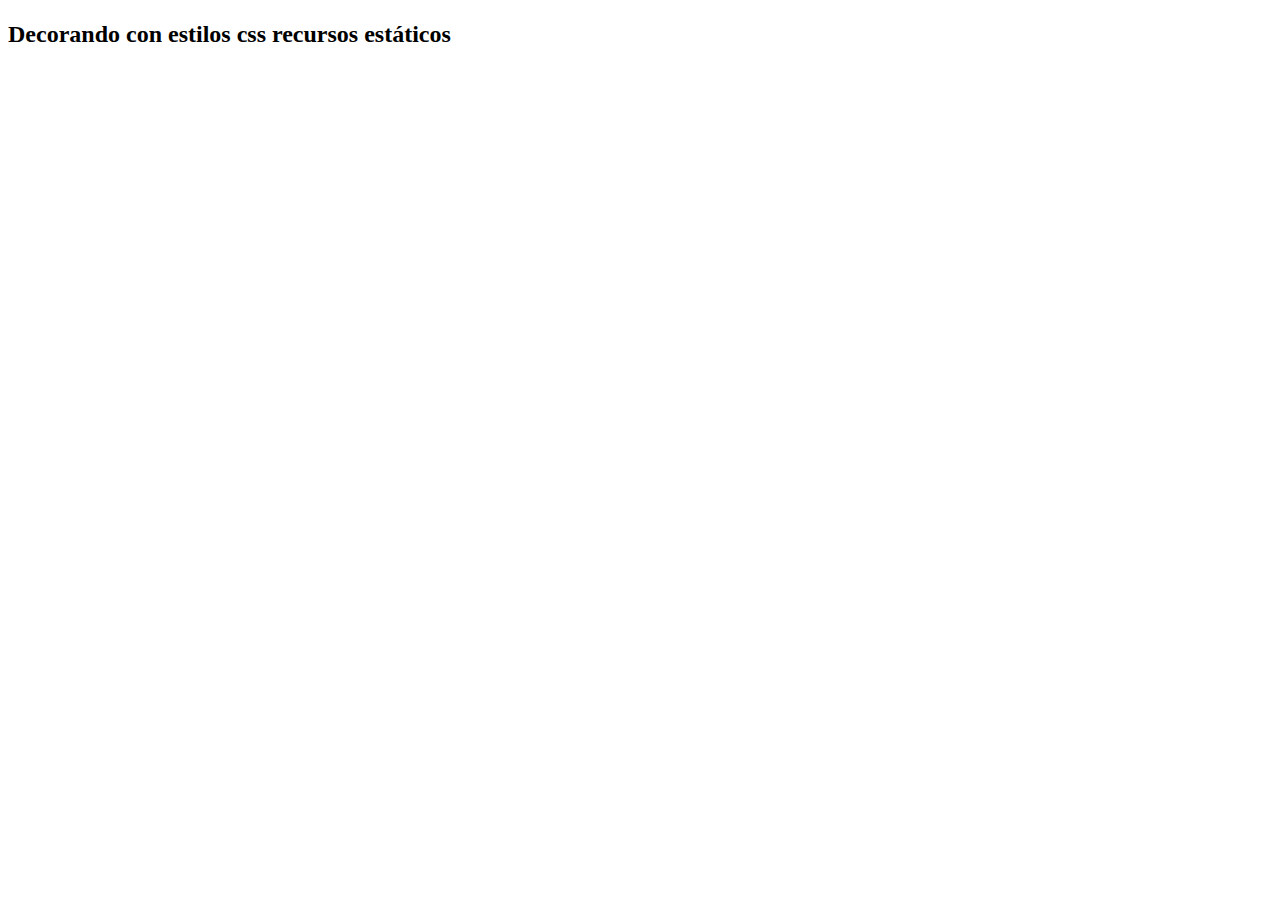
<file: spring-boot-web/src/main/resources/templates/index.html>
<!DOCTYPE html>
<html xmlns: th="http://www.thymeleaf.org">

<head>
<meta charset="UTF-8" />
<title th:text="${titulo}"></title>
<link rel="stylesheet" type="text/css" th:href="@{/css/style.css}">
</link>

</head>

<body>
	<h1 class="color-rojo" th:text="${titulo}"></h1>
	<h2 class="color-azul">Decorando con estilos css recursos
		estáticos</h2>
	<img th:src="@{/images/5.foto.jpg}">
</body>

</html>
</file>
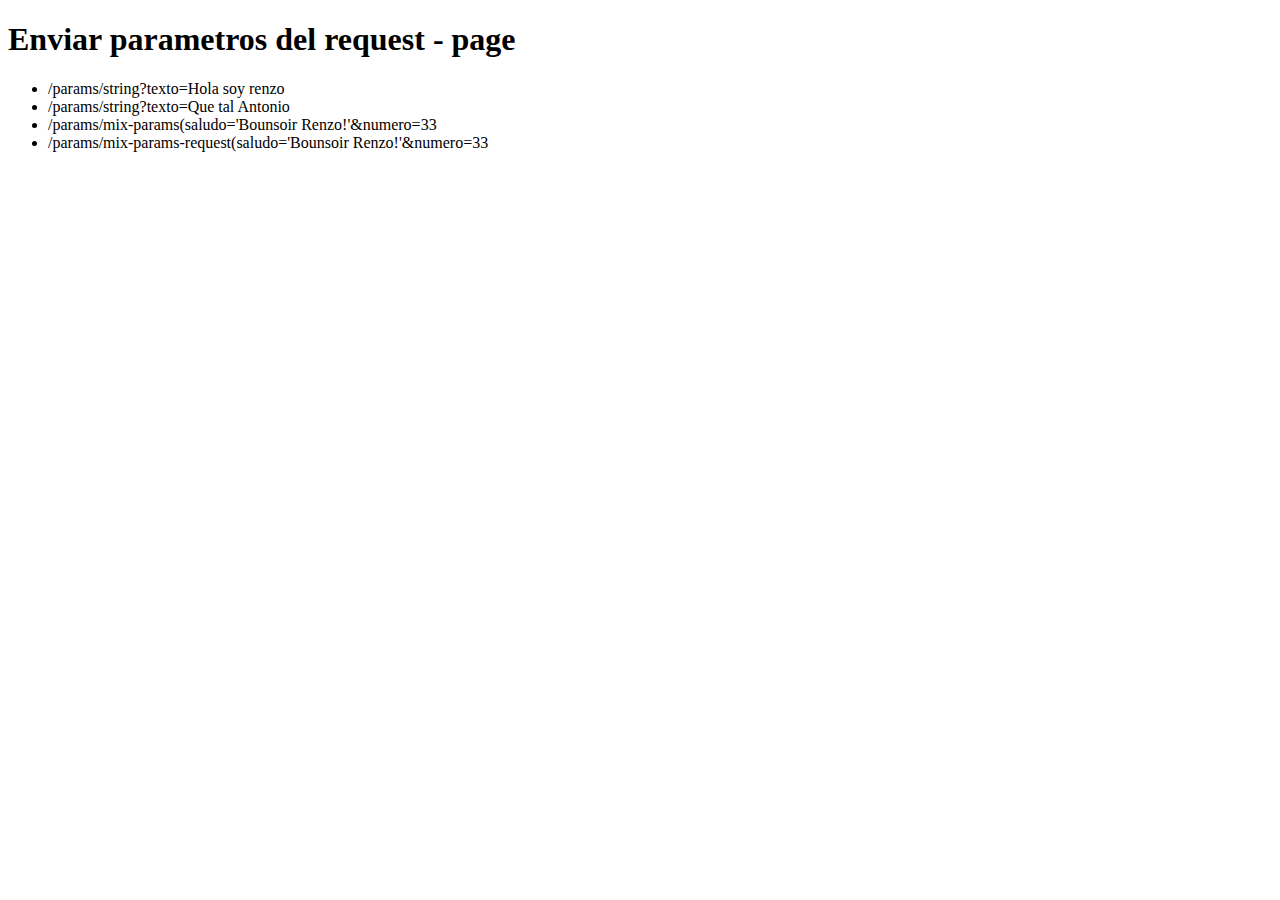
<file: spring-boot-web/src/main/resources/templates/params/index.html>
<!DOCTYPE html>
<html xmlns: th="http://www.thymeleaf.org">

<head>
<meta charset="UTF-8" />
<title>Enviar parametros del request-title</title>
</head>
<body>
	<h1>Enviar parametros del request - page</h1>
	<ul>
		<li><a th:href="@{/params/string(texto='Hola Pamela')}">/params/string?texto=Hola soy renzo</a></li>
		<li><a th:href="@{/params/string(texto='Que tal Renzo Antonio')}">/params/string?texto=Que tal Antonio</a></li>
		<li><a th:href="@{/params/mix-params(saludo='Bounsoir Renzo!', numero=29)}">/params/mix-params(saludo='Bounsoir Renzo!'&numero=33</a></li>
		<li><a th:href="@{/params/mix-params-request(saludo='Bounsoir Renzo!', numero=29)}">/params/mix-params-request(saludo='Bounsoir Renzo!'&numero=33</a></li>

	</ul>
</body>
</html>
</file>
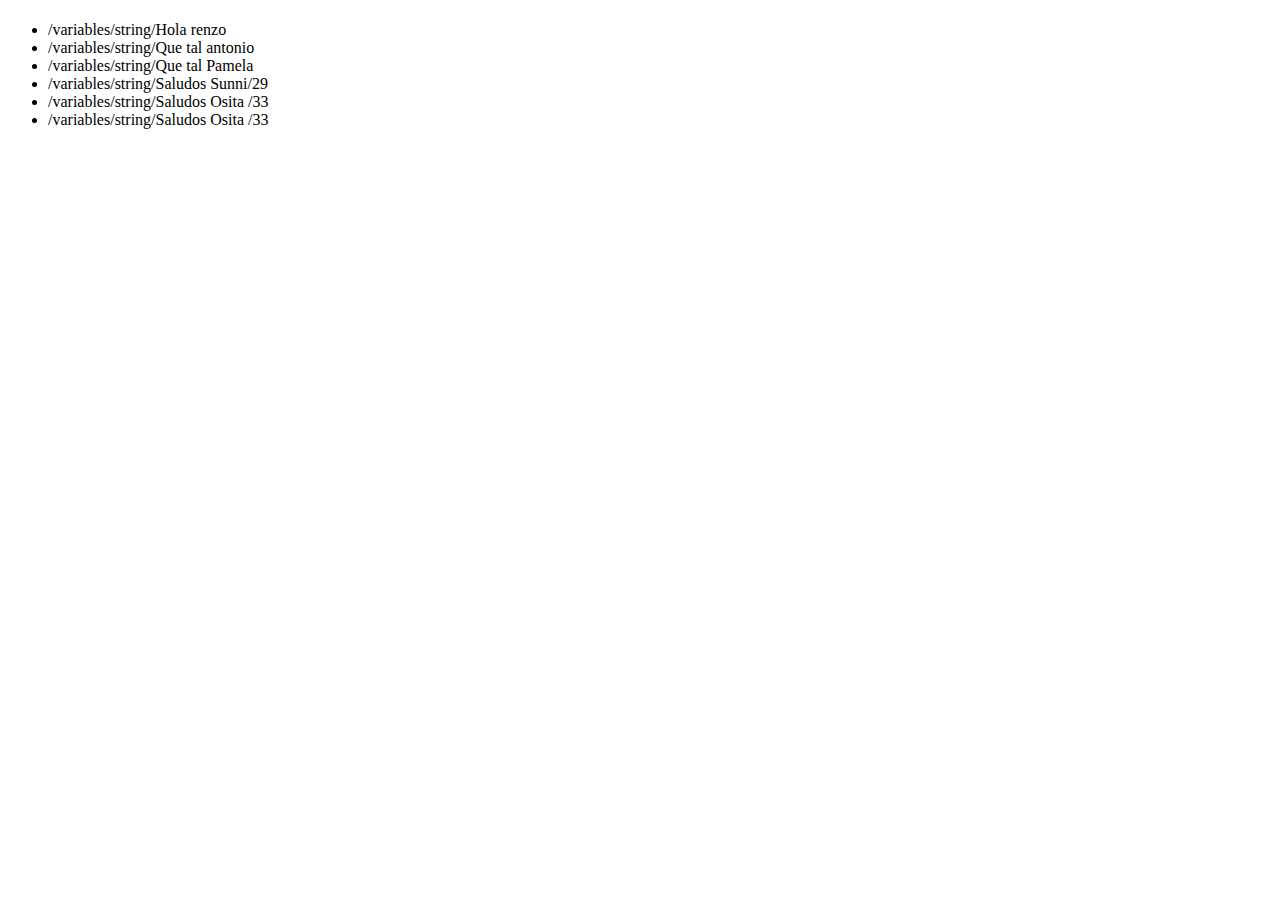
<file: spring-boot-web/src/main/resources/templates/variables/index.html>
<!DOCTYPE html>
<html xmlns: th="http://www.thymeleaf.org">

<head>
<meta charset="UTF-8" />
<title th:text="${titulo}"> </title>
</head>
<body>
	<h1 th:text="${titulo}"> </h1>
	<ul>
		<li><a th:href="@{/variables/string/} + 'Hola renzo'">/variables/string/Hola renzo</a></li>
		<li><a th:href="@{/variables/string/} + 'Que tal antonio!'">/variables/string/Que tal antonio</a></li>
		<li><a th:href="@{/variables/string/} + 'Que tal Pamela '">/variables/string/Que tal Pamela</a></li>
		<li><a th:href="@{/variables/string/} + 'Saludos Sunni'+ '/'+ 29">/variables/string/Saludos Sunni/29</a></li>
		<li><a th:href="@{/variables/string/} + ${'Saludos Osita'} + '/'+ ${'29'} ">/variables/string/Saludos Osita /33</a></li>
		<li><a th:href="@{/variables/string/} + ${titulo} + '/'+ ${'29'} ">/variables/string/Saludos Osita /33</a></li>
		
	</ul>
</body>
</html>
</file>
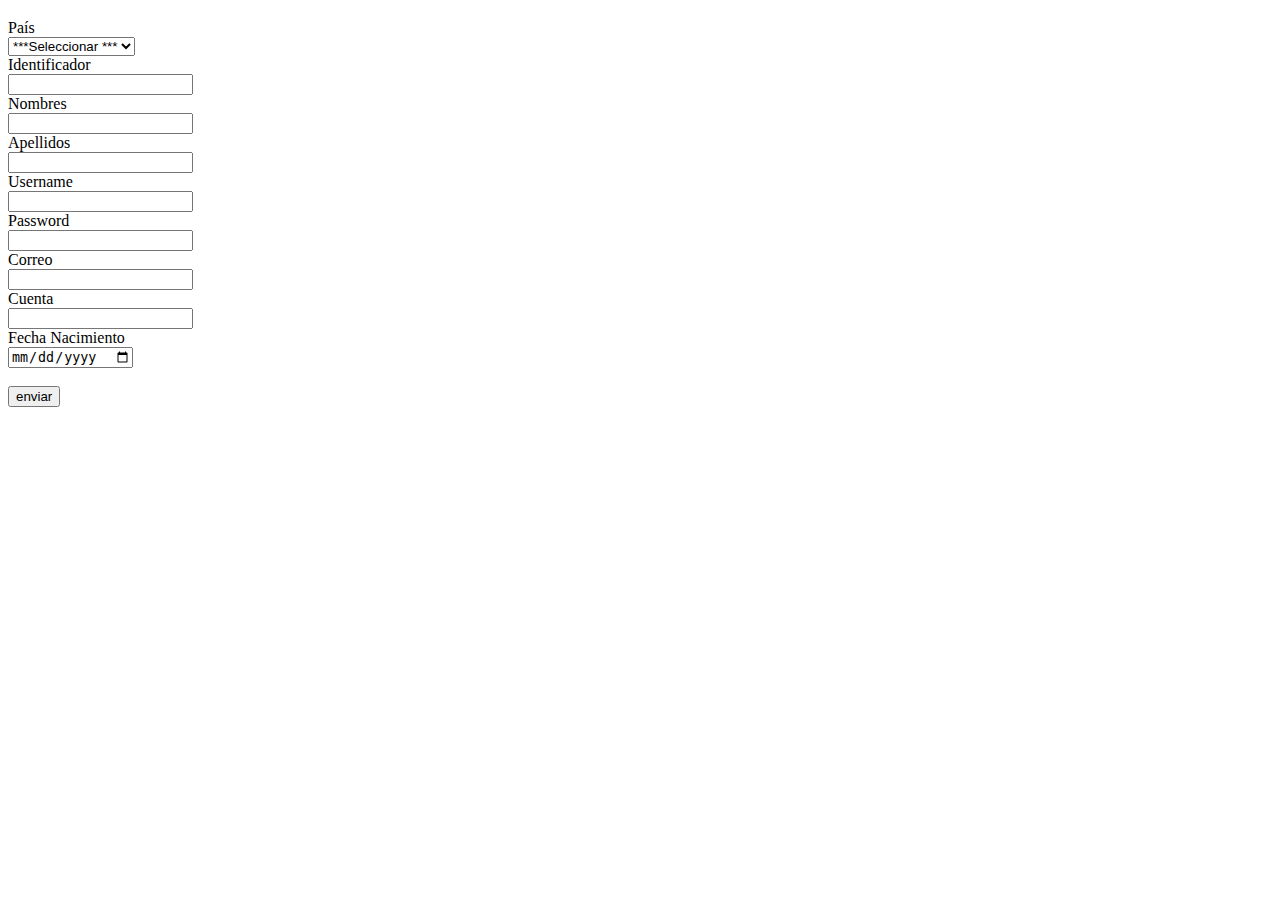
<file: spring-boot-form/src/main/resources/templates/form.html>
<!DOCTYPE html>
<html xmlns: th="http://www.thymeleaf.org">
<head>
<meta charset="UTF-8" />
<title th:text="${titulo}"></title>
</head>
<body>
	<h3 th:text="${titulo}"></h3>
	<form th:action="@{/form}" th:object="${usuario}" method="post">

		<div>
			<label for="pais.codigo">País</label>
			<div>
				<select id ="pais.codigo" th:field="*{pais.codigo}"> 				
				<option value=""> ***Seleccionar ***</option>
				<option th:each ="pais: ${listaPaises}" th:text="${pais.nombre}" th:value="${pais.codigo}"></option>
				</select>
			</div>
			<div th:if="${#fields.hasErrors('pais.codigo')}"
				th:errors="*{pais.codigo}"></div>
		</div>

		<div>
			<label for="identificador">Identificador</label>
			<div>
				<input type="text" id="identificador" th:field="*{identificador}">
			</div>
			<div th:if="${#fields.hasErrors('identificador')}"
				th:errors="*{identificador}"></div>
		</div>

		<div>
			<label for="nombre">Nombres</label>
			<div>
				<input type="text" id="nombre" th:field="*{nombre}">
			</div>
			<div th:if="${#fields.hasErrors('nombre')}" th:errors="*{nombre}"></div>
		</div>

		<div>
			<label for="apellidos">Apellidos</label>
			<div>
				<input type="text" id="apellidos" th:field="*{apellidos}">
			</div>
			<div th:if="${#fields.hasErrors('apellidos')}"
				th:errors="*{apellidos}"></div>
		</div>

		<div>
			<label for="username">Username</label>
			<div>
				<input type="text" id="username" th:field="*{username}">
			</div>
			<div th:if="${#fields.hasErrors('username')}" th:errors="*{username}"></div>
		</div>

		<div>
			<label for="password">Password</label>
			<div>
				<input type="password" th:field="*{password}" id="password">
			</div>
			<div th:if="${#fields.hasErrors('password')}" th:errors="*{password}"></div>
		</div>

		<div>
			<label for="email">Correo</label>
			<div>
				<input type="email" id="email" th:field="*{email}">
			</div>
			<div th:if="${#fields.hasErrors('email')}" th:errors="*{email}"></div>
		</div>

		<div>
			<label for="cuenta">Cuenta</label>
			<div>
				<input type="text" id="cuenta" th:field="*{cuenta}">
			</div>
			<div th:if="${#fields.hasErrors('cuenta')}" th:errors="*{cuenta}"></div>
		</div>

		<div>
			<label for="fechaNacimiento">Fecha Nacimiento</label>
			<div>
				<input type="date" id="fechaNacimiento"
					th:field="*{fechaNacimiento}" placeholder="yyyy/MM/dd">
			</div>
			<div th:if="${#fields.hasErrors('fechaNacimiento')}"
				th:errors="*{fechaNacimiento}"></div>
		</div>
		<div>
			<br>
			<div>
				<input type="submit" value="enviar">
			</div>
		</div>
	</form>
</body>
</html>
</file>
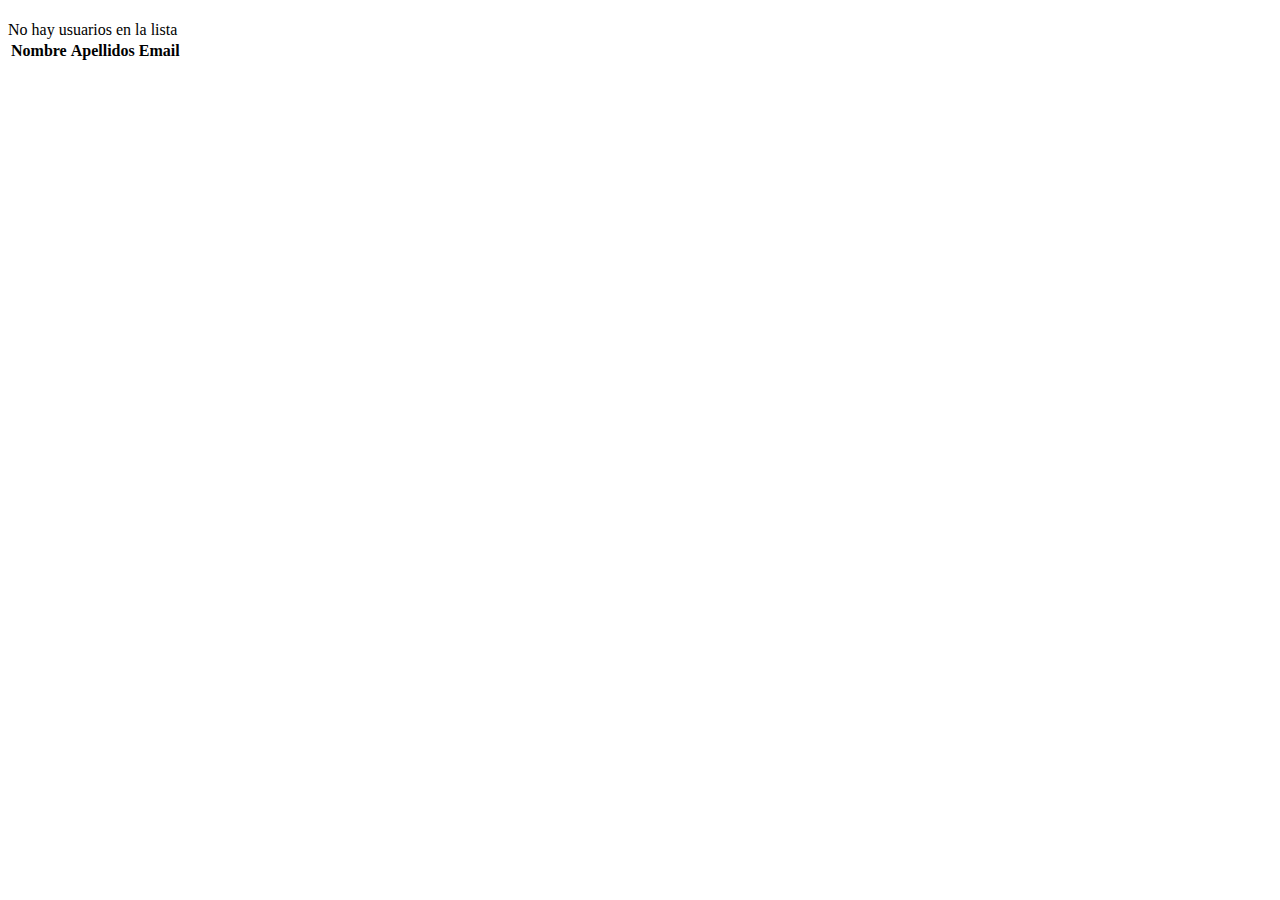
<file: spring-boot-web/src/main/resources/templates/listar.html>
<!DOCTYPE html>
<html xmlns: th="http://www.thymeleaf.org">
<head>
<meta charset="UTF-8" />
<title th:text="${titulo}"></title>
</head>
<body>
	<h1 th:text="${titulo}"></h1>
	<h1 th:text="${mensaje}"></h1>
	<div th:if="${lista.isEmpty()}">No hay usuarios en la lista</div>
	<table th:if="${not lista.isEmpty()}">
		<thead>
			<tr>
				<th>Nombre</th>
				<th>Apellidos</th>
				<th>Email</th>
			</tr>
		</thead>
		<tbody>
			<tr th:each="usuario: ${lista}">
				<td th:text="${usuario.nombre}"></td>
				<td th:text="${usuario.apellidos}"></td>
				<td th:text="${usuario.email}"></td>

			</tr>

		</tbody>
	</table>
</body>
</html>
</file>
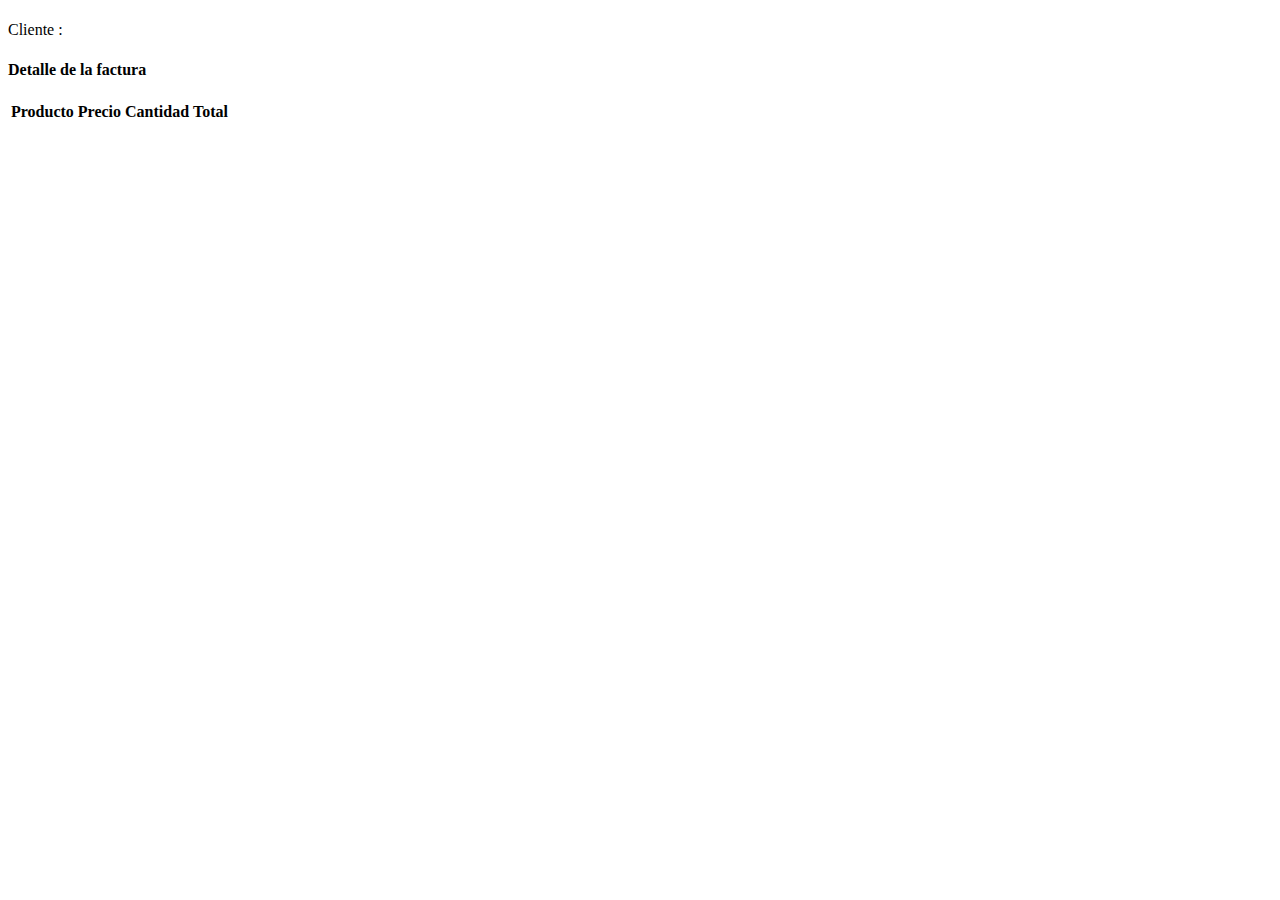
<file: spring-boot-di/src/main/resources/templates/factura/ver.html>
<!DOCTYPE html>
<html xmlns: th="http://www.thymeleaf.org">

<head>
<meta charset="UTF-8" />
<title th:text="${titulo}">Index</title>

</head>

<body>
	<h1 th:text="${titulo}"></h1>
	<h3 th:text="${factura.descripcion}"></h3>
	<div>
		Cliente : <span th:utext="${factura.cliente.nombre + ' '+ factura.cliente.apellido}"></span>
	</div>
	<h4>Detalle de la factura</h4>
	<table>
		<thead>
			<tr>
				<th>Producto</th>
				<th>Precio</th>
				<th>Cantidad</th>
				<th>Total</th>
			</tr>
		</thead>
		<tbody>
			<tr th:each="item: ${factura.items}">
				<td th:text="${item.producto.nombre}"></td>
				<td th:text="${item.producto.precio}"></td>
				<td th:text="${item.cantidad}"></td>
				<td th:text="${item.cacularImporte()}"></td>

			</tr>
		</tbody>
	</table>

</body>

</html>
</file>
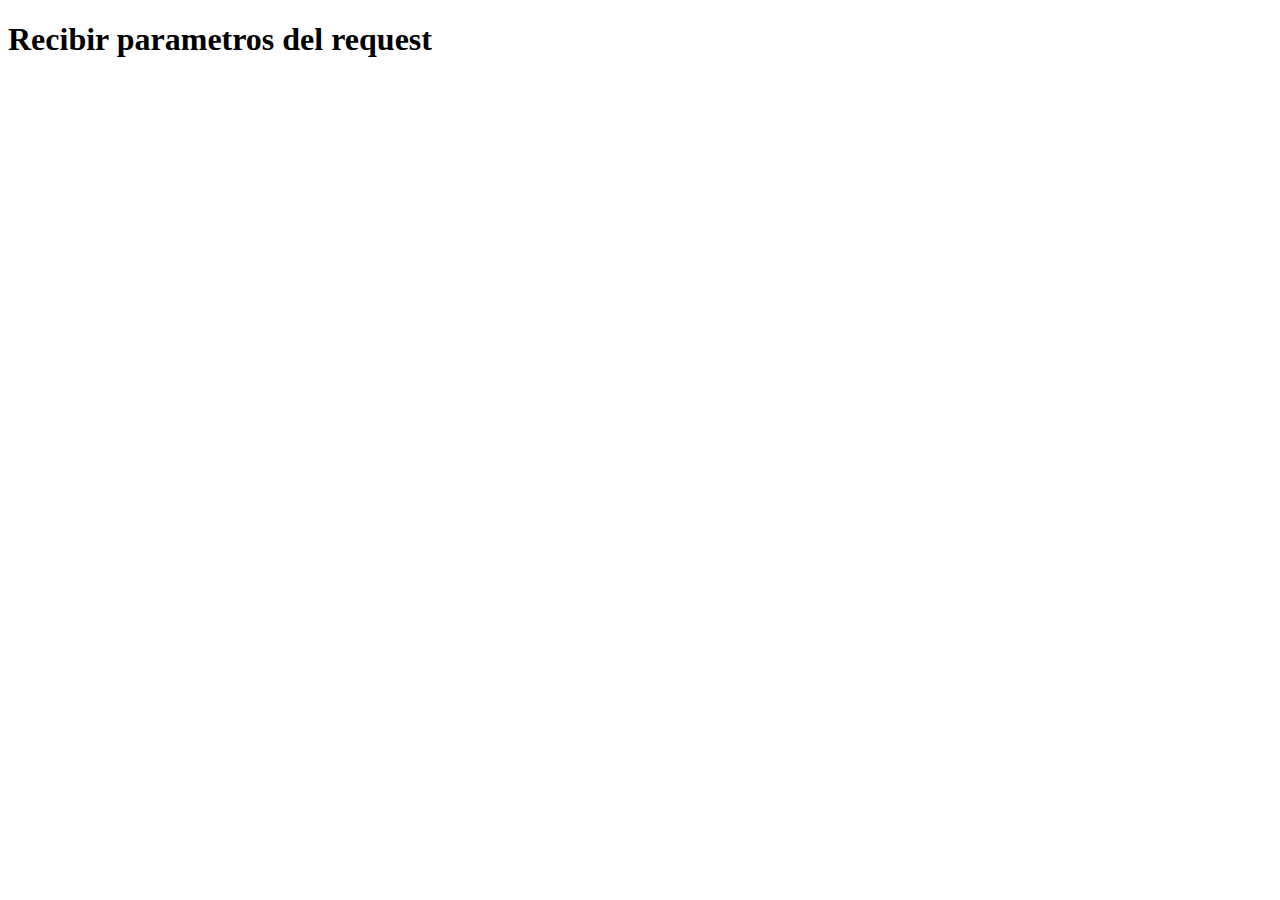
<file: spring-boot-web/src/main/resources/templates/params/ver.html>
<!DOCTYPE html>
<html xmlns: th="http://www.thymeleaf.org">

<head>
<meta charset="UTF-8" />
<title>Recibir parametros del request</title>
</head>
<body>
	<h1>Recibir parametros del request</h1>
	<div th:text="${resultado}"></div>
</body>
</html>
</file>
